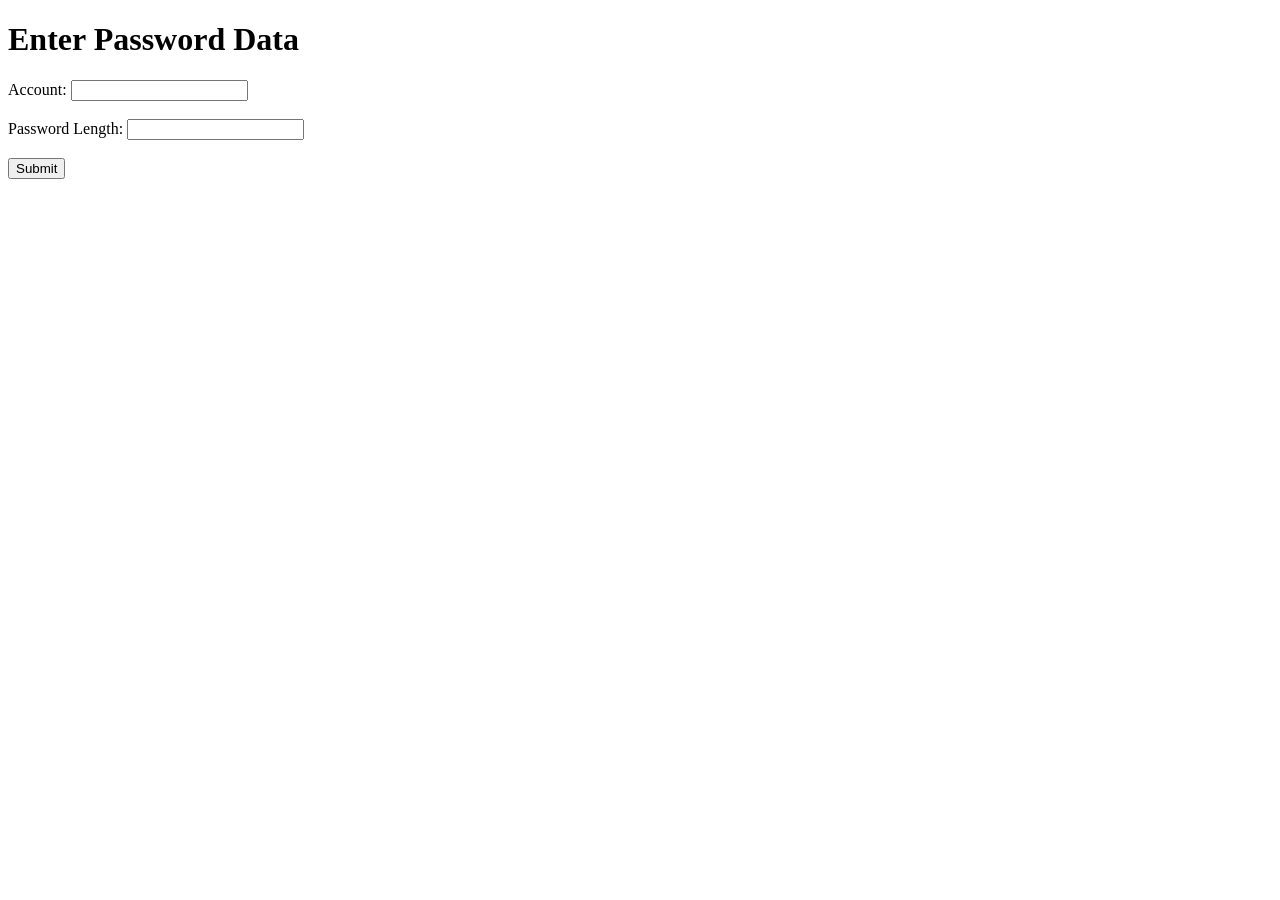
<file: flask_database/templates/index.html>
<!DOCTYPE html>
<html>
<head>
    <title>Enter Password Data</title>
</head>
<body>
    <h1>Enter Password Data</h1>
    <form action="{{ url_for('add_password')}}" method="POST">
    
        <label for="account">Account:</label>
        <input type="text" id="account" name="account" required><br><br>
        <label for="length">Password Length:</label>
        <input type="number" id="length" name="length" required><br><br>
        <button type="submit">Submit</button>
    </form>
</body>
</html>
</file>
